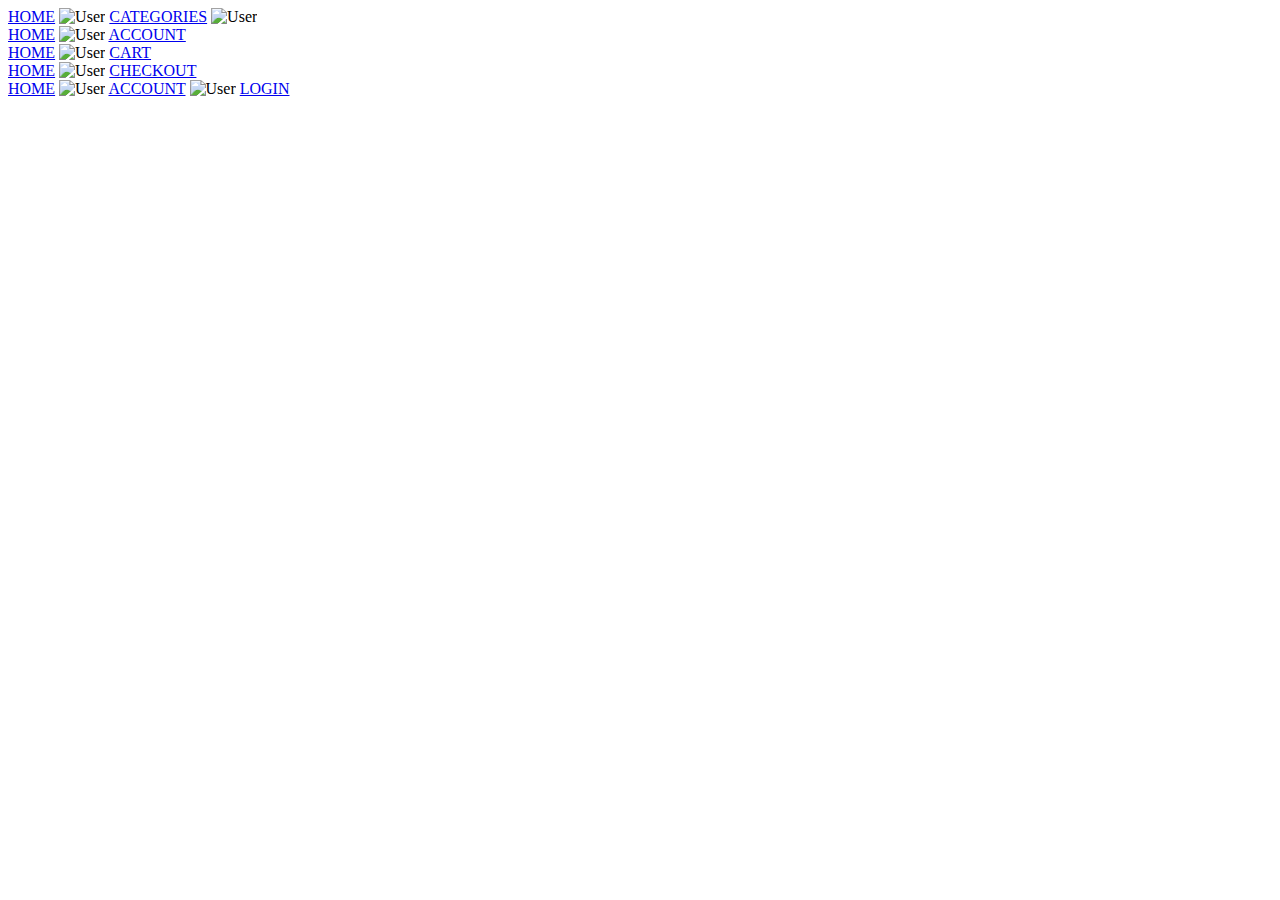
<file: src/main/resources/templates/index.html>
<!DOCTYPE html>
<html lang="en" xmlns:th="http://www.thymeleaf.org">
<head>
    <meta charset="UTF-8">
    <meta name="viewport" content="width=device-width, initial-scale=1.0">
    <meta http-equiv="X-UA-Compatible" content="IE=edge">
    <link rel="icon" type="image/png" th:href="@{/images/icon.png}">
    <link rel="stylesheet" type="text/css" th:href="@{/css/normalize.css}">
    <link rel="stylesheet" type="text/css" th:href="@{/css/style.css}">
    <title th:text="'Glimora | ' + ${title}"></title>
</head>
     <body>
         <div class="container">
             <nav th:replace="~{fragments/navbar :: navbar}"></nav>
             <div th:replace="~{fragments/search :: search}"></div>

             <div class="division"></div>

             <!-- HOME -->
             <div class="content" th:if="${contentType == 'home'}">
                 <div th:replace="~{fragments/home :: banner}"></div>
                 <div th:replace="~{fragments/home :: categories}"></div>
             </div>
             <!-- CATALOG -->
             <div class="content" th:if="${contentType == 'catalog'}">
                 <span class="navigate">
                     <a href="/home" class="navigate-nodes">HOME</a>
                     <img th:src="@{/images/chevron-right.svg}" alt="User">
                     <a href="/categories" class="navigate-nodes">CATEGORIES</a>
                     <img th:src="@{/images/chevron-right.svg}" alt="User">
                     <a th:href="@{/categories/{name}(name=${node})}" class="navigate-nodes" th:text="${nodeName}"></a>
                 </span>
                 <div th:replace="~{fragments/catalog :: catalog(category=${node})}"></div>
             </div>
             <!-- ACCOUNT -->
             <div class="content" th:if="${contentType == 'account'}">
                 <span class="navigate">
                     <a href="/home" class="navigate-nodes">HOME</a>
                     <img th:src="@{/images/chevron-right.svg}" alt="User">
                     <a href="/account" class="navigate-nodes">ACCOUNT</a>
                 </span>
             </div>
             <!-- CART -->
             <div class="content" th:if="${contentType == 'cart'}">
                 <span class="navigate">
                     <a href="/home" class="navigate-nodes">HOME</a>
                     <img th:src="@{/images/chevron-right.svg}" alt="User">
                     <a href="cart" class="navigate-nodes">CART</a>
                 </span>
                 <div th:replace="~{fragments/cart :: cart}"></div>
             </div>
             <!-- CHECKOUT -->
             <div class="content" th:if="${contentType == 'checkout'}">
                 <span class="navigate">
                     <a href="/home" class="navigate-nodes">HOME</a>
                     <img th:src="@{/images/chevron-right.svg}" alt="User">
                     <a href="/checkout" class="navigate-nodes">CHECKOUT</a>
                 </span>
             </div>
             <!-- LOGIN -->
             <div class="content" th:if="${contentType == 'login'}">
                 <span class="navigate">
                     <a href="/home" class="navigate-nodes">HOME</a>
                     <img th:src="@{/images/chevron-right.svg}" alt="User">
                     <a href="/account" class="navigate-nodes">ACCOUNT</a>
                     <img th:src="@{/images/chevron-right.svg}" alt="User">
                     <a href="/account/login" class="navigate-nodes">LOGIN</a>
                 </span>
                 <div th:replace="~{fragments/login :: login}"></div>
             </div>
         </div>
     </body>
</html>
</file>
